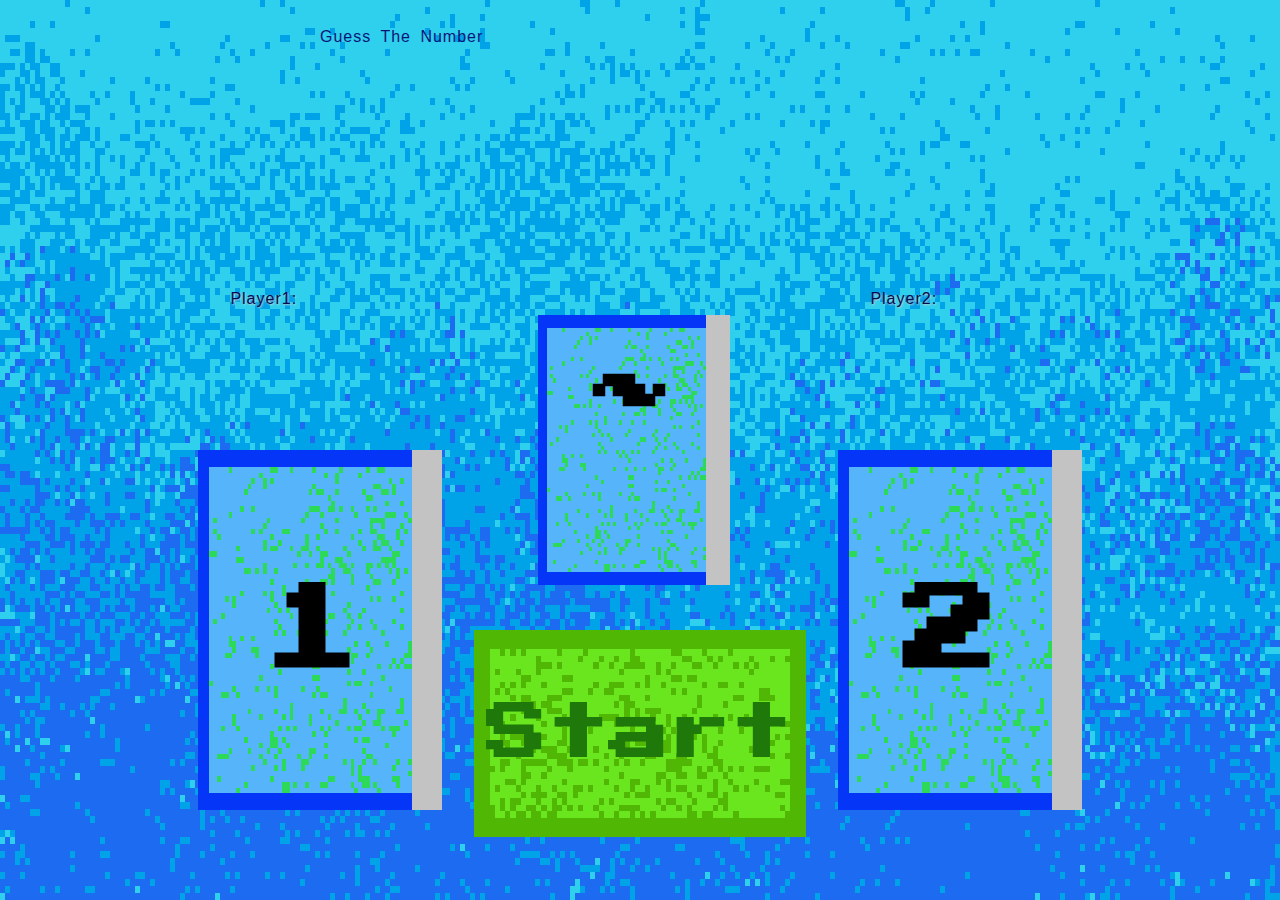
<file: index.html>
<!DOCTYPE html>

<html>

<head>

  <title>Guess The Number</title>

  <link rel="stylesheet" href="styles.css">

  <link href="https://fonts.googleapis.com/css2?family=Press+Start+2P&display=swap" rel="stylesheet">

</head>



<body>

  <div class="Background"></div>


  <div class="CenterNumberText" id="CenterNumber">~</div>

  
  <input class="TextMenu" type="number" id="inputLeft" style="left: 15.5%" min="0" max="99">
  <input class="TextMenu" type="number" id="inputRight" style="left: 65.5%" min="0" max="99">

  <button class="StartButton" id="StartButtonInput">Start</button>


  <p class="PlayerText" style="left: 18%" id="Player1">Player1:</p>
  <p class="PlayerText" style="left: 68%" id="Player2">Player2:</p>

  <p class="TitleText">Guess The Number</p>

  <script src="Javascript.js"></script>

</body>


</html>
</file>
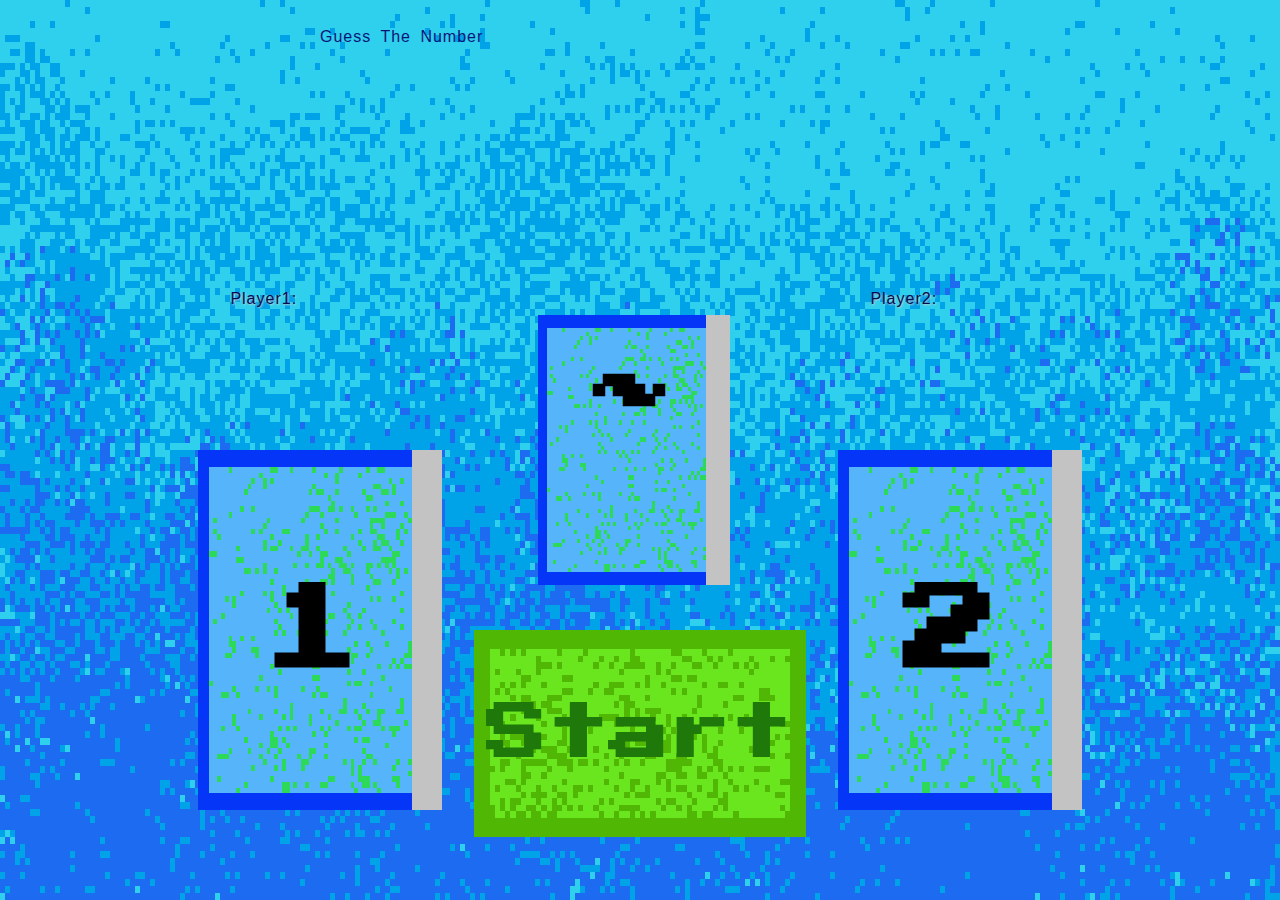
<file: GuiScript.html>
<!DOCTYPE html>

<html>

<head>

  <title>Guess The Number</title>

  <link rel="stylesheet" href="styles.css">

  <link href="https://fonts.googleapis.com/css2?family=Press+Start+2P&display=swap" rel="stylesheet">

</head>



<body>

  <div class="Background"></div>


  <div class="CenterNumberText" id="CenterNumber">~</div>

  
  <input class="TextMenu" type="number" id="inputLeft" style="left: 15.5%" min="0" max="99">
  <input class="TextMenu" type="number" id="inputRight" style="left: 65.5%" min="0" max="99">

  <button class="StartButton" id="StartButtonInput">Start</button>


  <p class="PlayerText" style="left: 18%" id="Player1">Player1:</p>
  <p class="PlayerText" style="left: 68%" id="Player2">Player2:</p>

  <p class="TitleText">Guess The Number</p>

  <script src="Javascript.js"></script>

</body>

</html>
</file>
<file: styles.css>
@keyframes Anim1 {
  0% {
    transform: rotate(-10deg);
    font-size:500%;
  }

  50% {
    transform: rotate(10deg);
    font-size:400%;
  }

  100% {
    transform: rotate(-10deg);
    font-size:500%;
  }
}



@keyframes Anim2 {
  0% {
    transform: rotate(-5deg);
    font-size:320%;
  }

  50% {
    transform: rotate(5deg);
    font-size:250%;
  }

  100% {
    transform: rotate(-5deg);
    font-size:320%;
  }
}





.TitleText {
  color: #0A1478;
  font-family: 'Aharoni', sans-serif;

  left: 25%;
  line-height: 1.6;
  letter-spacing: 1px;
  word-spacing: 4px;
  position: absolute;

  animation: Anim1 2s infinite normal ease-in-out;
}



.PlayerText {
  color: #060A50;
  font-family: 'Aharoni', sans-serif;
  line-height: 1.6;
  letter-spacing: 1px;
  word-spacing: 4px;
  text-decoration: none;
  text-shadow: 1px 1px 2px #ccc;
  animation: Anim2 1.5s infinite normal ease-in-out;
  top: 30%;
  position: absolute;
}



.TextMenu {
  font-family: 'Press Start 2P', sand-serif;
  font-size: 600%;
  font-weight: bold;
  font-smooth: never;

  -webkit-font-smoothing: none;
  -moz-osx-font-smoothing: grayscale;

  width: 19%;
  height: 40%;

  box-sizing: border-box;

  position: absolute;
  top: 50%;

  padding: 0 5px;

  background-image: url("TextBoxImage.png");
  background-size: 100% 100%;
  background-repeat: no-repeat;
  background-position: center;

  border: none;
  text-align: center;

  image-rendering: pixelated;
}



.CenterNumberText {
  font-family: 'Press Start 2P', sans-serif;
  font-size: 500%;
  font-weight: bold;

  width: 15%;
  height: 30%;

  box-sizing: border-box;

  position: absolute;
  top: 35%;
  left: 42%;

  line-height: 200%;

  background-image: url("TextBoxImage.png");
  background-size: 100% 100%;
  background-repeat: no-repeat;
  background-position: center;

  border: none;
  text-align: center;

  image-rendering: pixelated;
}



.Background {
  background-image: url("BackgroundImage.png");
  background-repeat: no-repeat;
  background-size: 100% 100%;
  background-position: center;

  position: absolute;
  left: 0;
  top: 0;

  width: 100vw;
  height: 100vh;

  z-index: -1;

  image-rendering: pixelated;
}



.StartButton {
  font-family: 'Press Start 2P', sans-serif;
  font-size: 380%;
  font-weight: bold;
  color: #1E780A;

  width: 26%;
  height: 23%;

  box-sizing: border-box;

  position: absolute;
  top: 70%;
  left: 37%;

  background-image: url("StartImage.png");
  background-size: 100% 100%;
  background-repeat: no-repeat;

  border: none;
  text-align: center;

  image-rendering: pixelated;
}
</file>
